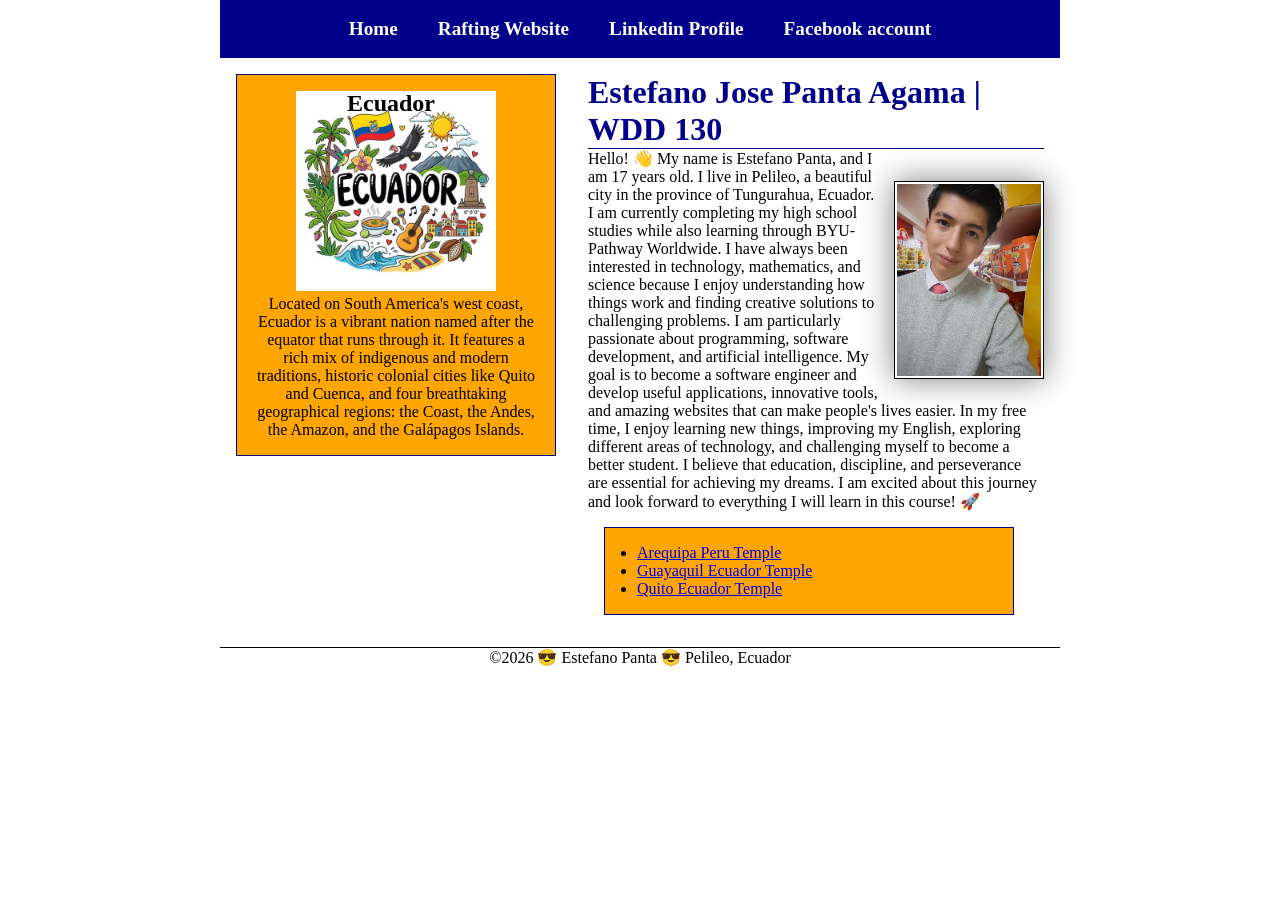
<file: index.html>
<!DOCTYPE html>
<html lang="en-US">

<head>
    <meta charset="utf-8">
    <meta name="viewport" content="width=device-width, initial-scale=1.0">
    <title>Estefano Jose Panta Agama | WDD 130</title>
    <meta name="description" content="WDD 130 home page for Estefano Panta featuring course projects, web development assignments, and personal information.">
    <meta name="author" content="Estefano Panta">
    <link rel="stylesheet" href="styles/styles.css">
</head>

<body>
    <header>
        <nav>
            <a href="#">Home</a>
            <a href="wwr/about.html">Rafting Website</a>
            <a href="https://linkedin.com" target="_blank" rel="noopener">Linkedin Profile</a>
            <a href="https://www.facebook.com/profile.php?id=100080407879448" target="_blank" rel="noopener">Facebook account</a>
        </nav>
    </header>

    <div class="grid">

        <main>
            <h1>Estefano Jose Panta Agama | WDD 130</h1>
            <img src="images/profile.jpg" alt="Hello, my name is Estefano Panta" width="200">
            <p>Hello! 👋 My name is Estefano Panta, and I am 17 years old. I live in Pelileo, a beautiful city in the province of Tungurahua, Ecuador. I am currently completing my high school studies while also learning through BYU-Pathway Worldwide. I have always been interested in technology, mathematics, and science because I enjoy understanding how things work and finding creative solutions to challenging problems. I am particularly passionate about programming, software development, and artificial intelligence. My goal is to become a software engineer and develop useful applications, innovative tools, and amazing websites that can make people's lives easier. In my free time, I enjoy learning new things, improving my English, exploring different areas of technology, and challenging myself to become a better student. I believe that education, discipline, and perseverance are essential for achieving my dreams. I am excited about this journey and look forward to everything I will learn in this course! 🚀</p>

            <ul class="box">
                <li><a href="https://www.churchofjesuschrist.org/temples/details/arequipa-peru-temple?lang=eng" target="_blank" rel="noopener">Arequipa Peru Temple</a></li>
                <li><a href="https://www.churchofjesuschrist.org/temples/details/guayaquil-ecuador-temple?lang=eng" target="_blank" rel="noopener">Guayaquil Ecuador Temple</a></li>
                <li><a href="https://www.churchofjesuschrist.org/temples/details/quito-ecuador-temple?lang=eng" target="_blank" rel="noopener">Quito Ecuador Temple</a></li>
            </ul>

        </main>

        <aside class="box">
            <h2>Ecuador</h2>
            <img src="images/country.jpg" alt="Cartoon illustration of travel and culture in Ecuador">
            <p>Located on South America's west coast, Ecuador is a vibrant nation named after the equator that runs through it. It features a rich mix of indigenous and modern traditions, historic colonial cities like Quito and Cuenca, and four breathtaking geographical regions: the Coast, the Andes, the Amazon, and the Galápagos Islands.</p>
        </aside>

    </div>

    <footer>
        <p>&copy;2026 😎 Estefano Panta 😎 Pelileo, Ecuador</p>
    </footer>

</body>

</html>
</file>
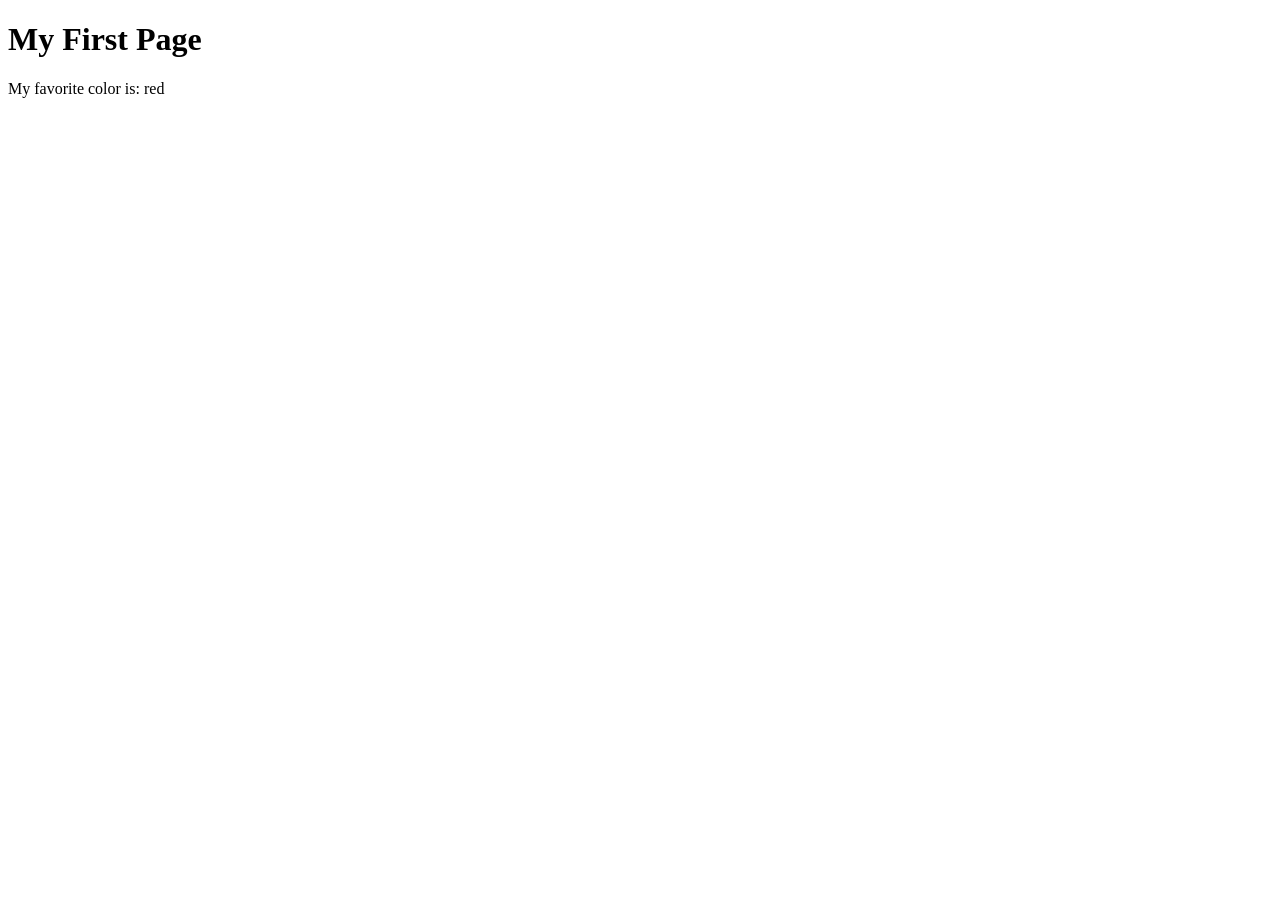
<file: week01/first-page.html>
<!DOCTYPE html>
<html lang="en">

<head>
    <meta charset="UTF-8">
    <meta name="viewport" content="width=device-width, initial-scale=1.0">
    <title>My First Page</title>
</head>

<body>
    <h1>My First Page</h1>
    <p>My favorite color is: red</p>
</body>

</html>
</file>
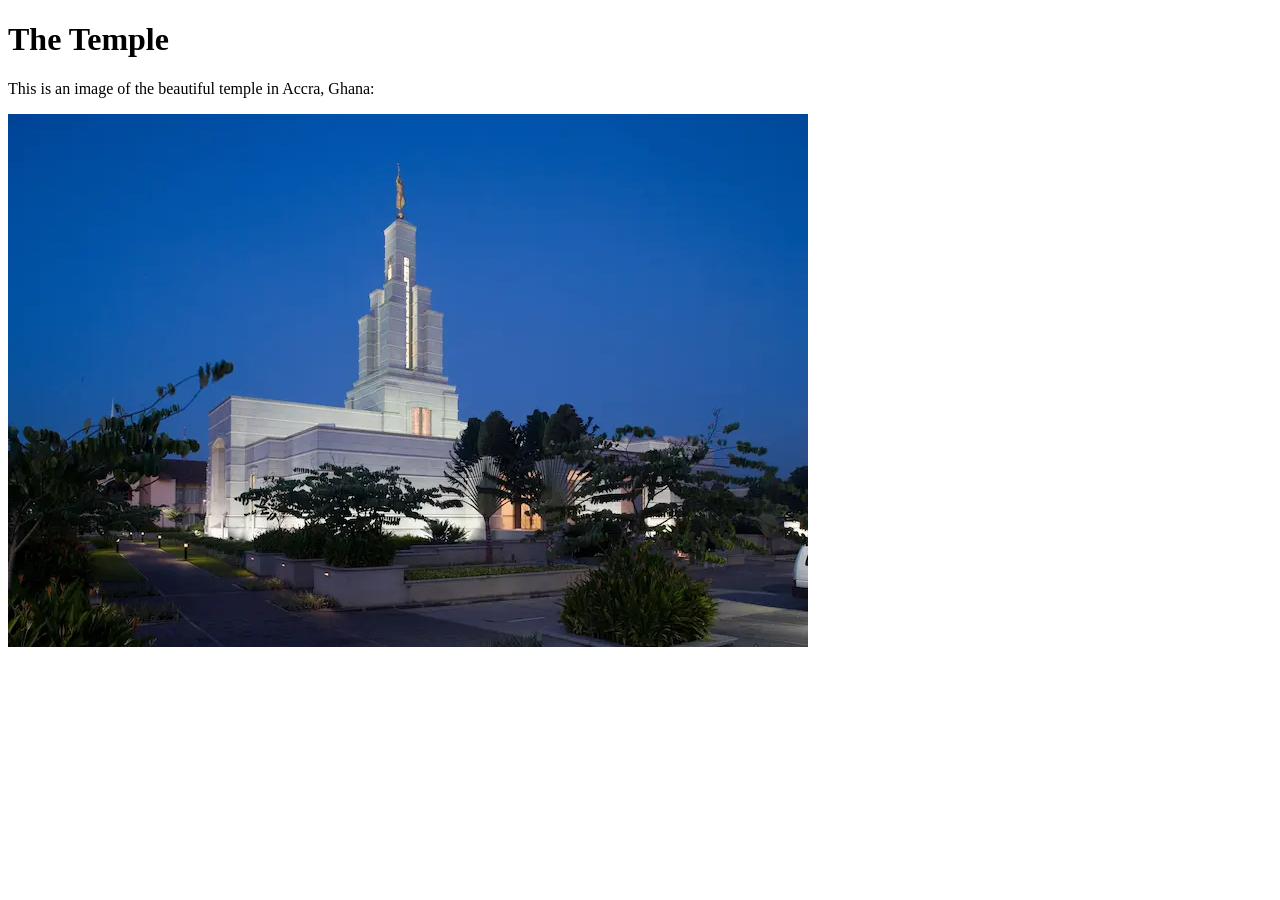
<file: week01/images.html>
<!DOCTYPE html>
<html lang="en">

<head>
    <meta charset="UTF-8">
    <meta name="viewport" content="width=device-width, initial-scale=1.0">
    <title>Temple Image</title>
</head>

<body>
    <h1>The Temple</h1>
    <p>This is an image of the beautiful temple in Accra, Ghana:</p>
    <img src="images/temple-small.webp" alt="The Accra Ghana Temple">

</body>

</html>
</file>
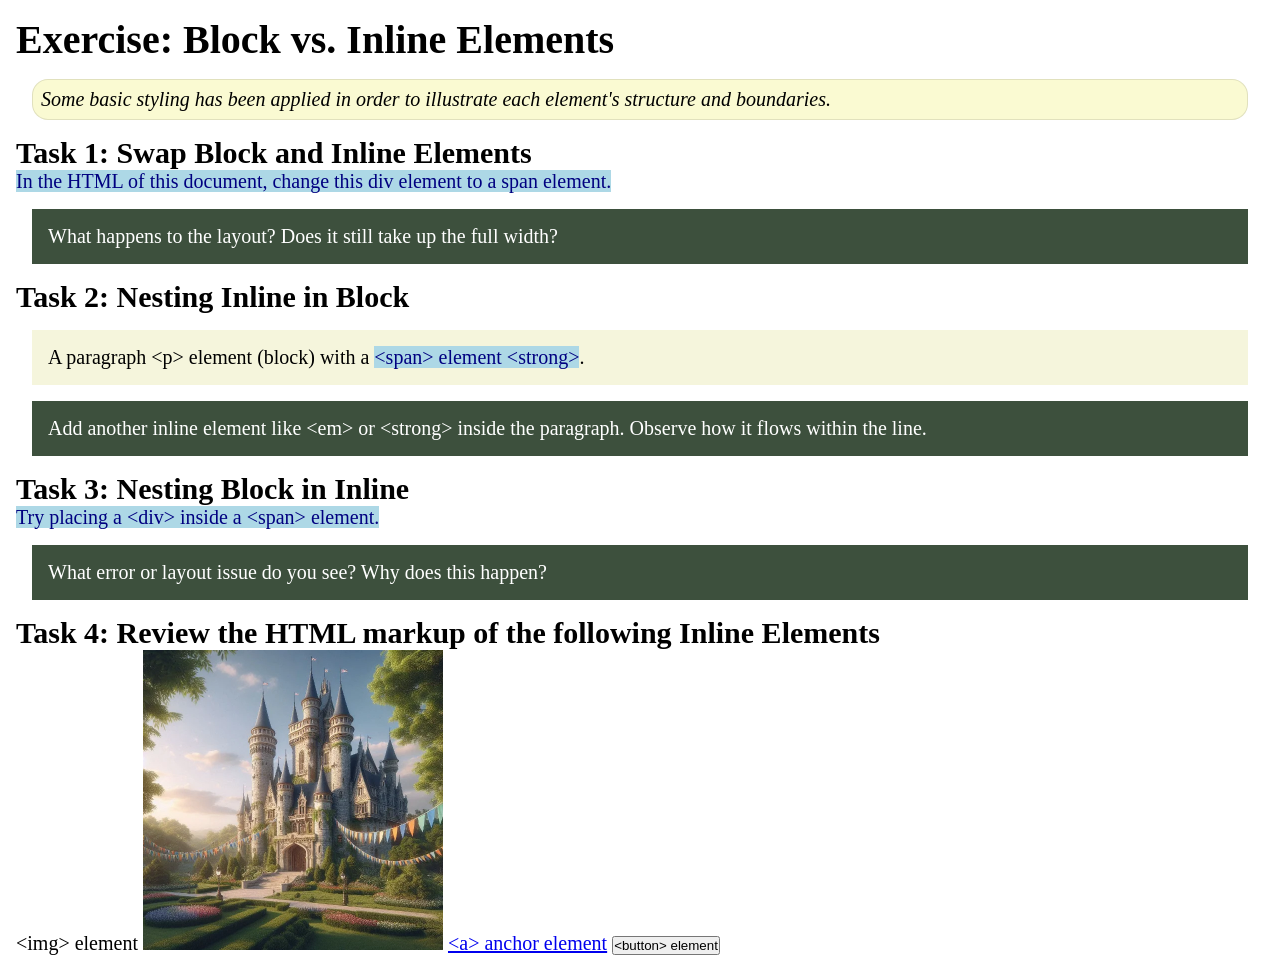
<file: week02/block-vs-inline.html>
<!DOCTYPE html>
<html lang="en">

<head>
    <meta charset="UTF-8">
    <meta name="viewport" content="width=device-width, initial-scale=1.0">
    <title>Exercise: Block vs. Inline Elements</title>
    <link rel="stylesheet" href="styles/block-vs-inline.css">
</head>

<body>
    <main>
        <h1>Exercise: Block vs. Inline Elements</h1>
        <p class="note">Some basic styling has been applied in order to illustrate each element's structure and boundaries.</p>

        <h2>Task 1: Swap Block and Inline Elements</h2>
        <span>In the HTML of this document, change this div element to a span element.</span>

        <p class="question">What happens to the layout? Does it still take up the full width?</p>

        <h2>Task 2: Nesting Inline in Block</h2>
        <p>A paragraph &lt;p&gt; element (block) with a <span>&lt;span&gt; element &lt;strong&gt</span>.</p>
        <p class="question">Add another inline element like &lt;em&gt; or &lt;strong&gt; inside the paragraph. Observe how it flows within the line.</p>

        <h2>Task 3: Nesting Block in Inline</h2>
        <span>Try placing a &lt;div&gt; inside a &lt;span&gt; element.</span>
        <p class="question">What error or layout issue do you see? Why does this happen?</p>

        <h2>Task 4: Review the HTML markup of the following Inline Elements</h2>
        &lt;img&gt; element
        <img src="images/castle.webp" alt="placeholder image (images are inline)" width="300" height="300">
        <a href="https://churchofjesuschrist.org">&lt;a&gt; anchor element</a>
        <button type="button">&lt;button&gt; element</button>
    </main>
</body>

</html>
</file>
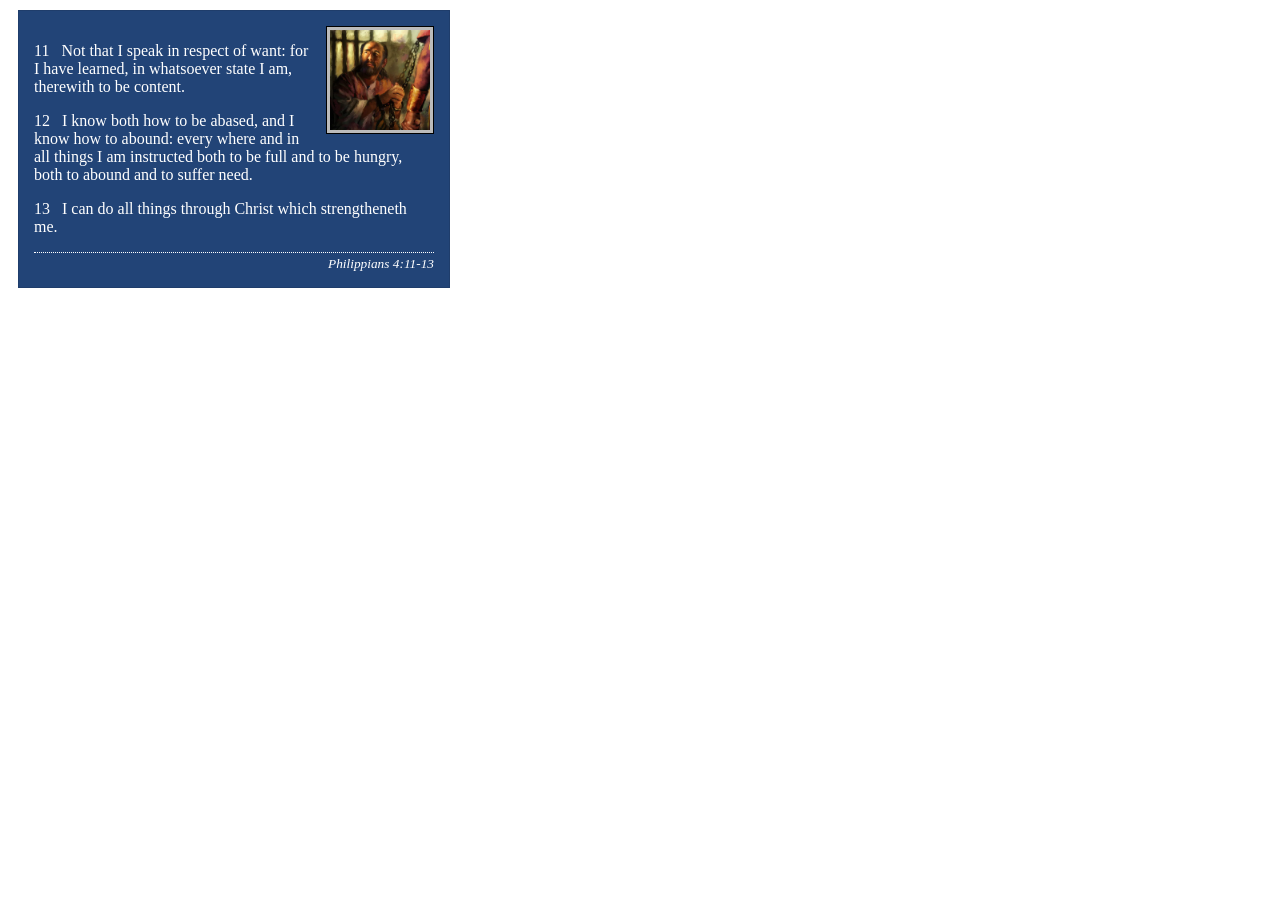
<file: week02/box-model-solution.html>
<!DOCTYPE html>
<html lang="en">

<head>
    <meta charset="UTF-8">
    <meta name="viewport" content="width=device-width, initial-scale=1.0">
    <title>Box Model Activity</title>
    <link rel="stylesheet" href="styles/box-model-solution.css">
</head>

<body>
    <main>
        <div class="callout">
            <img src="images/apostle-paul-imprisoned.webp" alt="Paul the Apostle - Imprisoned in Rome" width="200" height="200">
            <blockquote>
                <p>11 &nbsp; Not that I speak in respect of want: for I have learned, in whatsoever state I am, therewith to be content.</p>
                <p>12 &nbsp; I know both how to be abased, and I know how to abound: every where and in all things I am instructed both to be full and to be hungry, both to abound and to suffer need.</p>
                <p>13 &nbsp; I can do all things through Christ which strengtheneth me.</p>
            </blockquote>
            <cite>Philippians 4:11-13</cite>
        </div>
    </main>
</body>

</html>
</file>
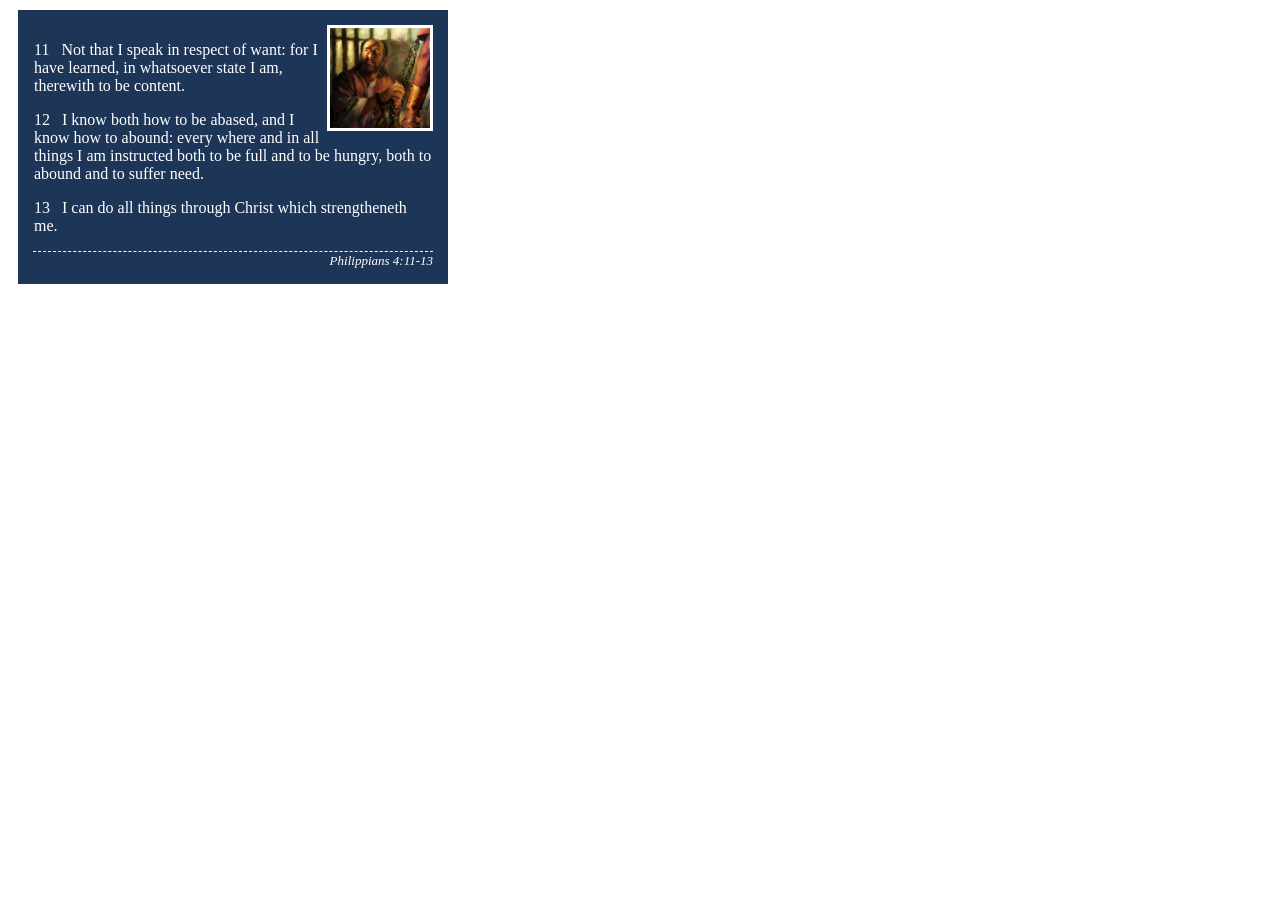
<file: week02/box-model.html>
<!DOCTYPE html>
<html lang="en">

<head>
    <meta charset="UTF-8">
    <meta name="viewport" content="width=device-width, initial-scale=1.0">
    <title>Box Model Activity</title>
    <link rel="stylesheet" href="styles/box-model.css">
</head>

<body>
    <main>
        <div class="callout">
            <img src="images/apostle-paul-imprisoned.webp" alt="Paul the Apostle - Imprisoned in Rome" width="200" height="200">
            <blockquote>
                <p>11 &nbsp; Not that I speak in respect of want: for I have learned, in whatsoever state I am, therewith to be content.</p>
                <p>12 &nbsp; I know both how to be abased, and I know how to abound: every where and in all things I am instructed both to be full and to be hungry, both to abound and to suffer need.</p>
                <p>13 &nbsp; I can do all things through Christ which strengtheneth me.</p>
            </blockquote>
            <cite>Philippians 4:11-13</cite>
        </div>
    </main>
</body>

</html>
</file>
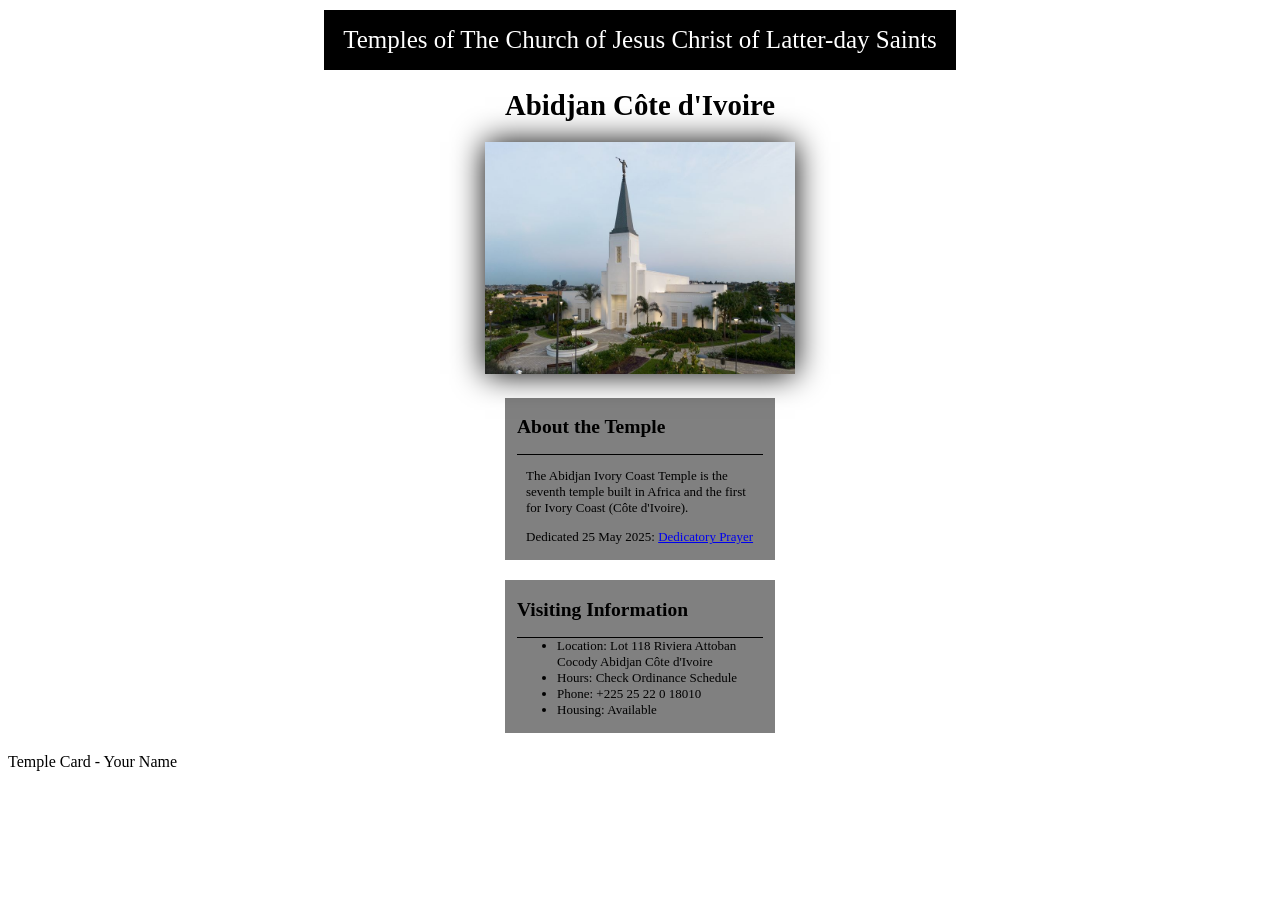
<file: week02/temple.html>
<!DOCTYPE html>
<html lang="en">

<head>
    <meta charset="UTF-8">
    <meta name="viewport" content="width=device-width, initial-scale=1.0">
    <title>Temple Card - Abidjan Côte d'Ivoire</title>
    <link rel="stylesheet" href="styles/temple.css">
</head>

<body>
    <header>
        <p>Temples of The Church of Jesus Christ of Latter-day Saints </p>

    </header>
    <div class="center">

        <main>

            <h1>Abidjan Côte d'Ivoire</h1>

            <picture>
                <img src="images/abidjan-ivory-coast.jpeg" "Abidjan Côte d'Ivoire Temple">
            </picture>

            <div class="1">

            </div>
            <section>
                <h2>About the Temple</h2>

                <div class="paragraph-1">
                    <p>The Abidjan Ivory Coast Temple is the seventh temple built in Africa and the first for Ivory Coast (Côte d'Ivoire).</p>
                    <p>Dedicated 25 May 2025: <a href="https://www.churchofjesuschrist.org/temples/dedicatory-prayer/abidjan-ivory-coast-temple/2025-05-25?lang=eng" target="_blank" rel="noopener noreferrer">Dedicatory Prayer</a></p>
                </div>
            </section>

            <section>
                <h2>Visiting Information</h2>
                <ul>
                    <li>Location: Lot 118 Riviera Attoban Cocody Abidjan Côte d'Ivoire</li>
                    <li>Hours: Check Ordinance Schedule</li>
                    <li>Phone: +225 25 22 0 18010</li>
                    <li>Housing: Available</li>
                </ul>
            </section>
        </main>

    </div>

    <footer>
        <p>Temple Card - Your Name</p>
    </footer>
</body>

</html>
</file>
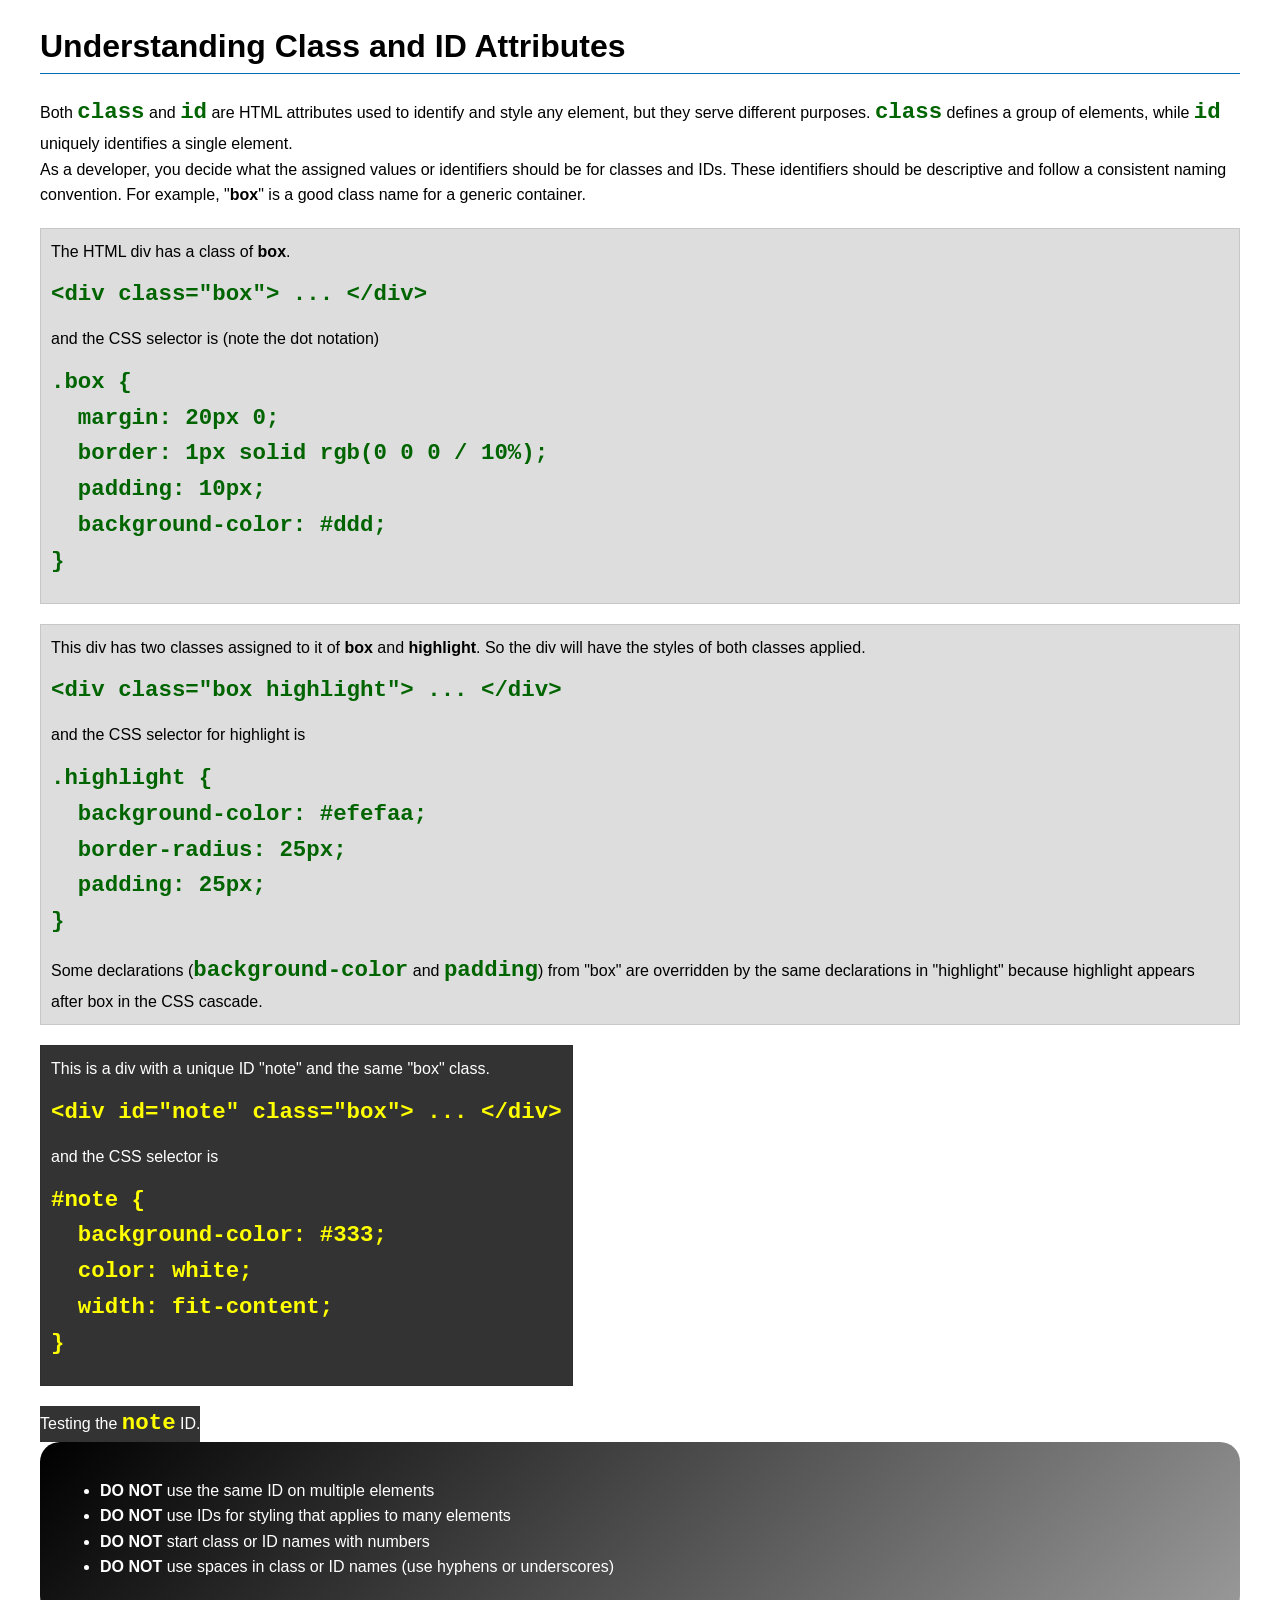
<file: week03/class-and-id.html>
<!DOCTYPE html>
<html lang="en">

<head>
    <meta charset="UTF-8">
    <meta name="viewport" content="width=device-width, initial-scale=1.0">
    <title>Class vs ID Attributes</title>
    <link rel="stylesheet" href="styles/class-and-id.css">
</head>

<body>
    <h1>Understanding Class and ID Attributes</h1>
    <p>Both <code>class</code> and <code>id</code> are HTML attributes used to identify and style any element, but they serve different purposes. <code>class</code> defines a group of elements, while <code>id</code> uniquely identifies a single element.</p>
    <p>As a developer, you decide what the assigned values or identifiers should be for classes and IDs. These identifiers should be descriptive and follow a consistent naming convention. For example, "<strong>box</strong>" is a good class name for a generic container.</p>
    <div class="box">
        <p>The HTML div has a class of <strong>box</strong>.</p>
        <pre><code class="html">&lt;div class="box"&gt; ... &lt;/div&gt;</code></pre>
        and the CSS selector is (note the dot notation)
        <pre><code class="css">.box {
  margin: 20px 0;
  border: 1px solid rgb(0 0 0 / 10%);
  padding: 10px;
  background-color: #ddd; 
}</code></pre>
    </div>

    <div class="box">
        <p>This div has two classes assigned to it of <strong>box</strong> and <strong>highlight</strong>. So the div will have the styles of both classes applied.</p>
        <pre><code class="html">&lt;div class="box highlight"&gt; ... &lt;/div&gt;</code></pre>
        and the CSS selector for highlight is
        <pre><code class="css">.highlight {
  background-color: #efefaa;
  border-radius: 25px;
  padding: 25px;
}</code></pre>
        <p>Some declarations (<code>background-color</code> and <code>padding</code>) from "box" are overridden by the same declarations in "highlight" because highlight appears after box in the CSS cascade.</p>
    </div>

    <div id="note" class="box">
        <p>This is a div with a unique ID "note" and the same "box" class.</p>
        <pre><code class="html">&lt;div id="note" class="box"&gt; ... &lt;/div&gt;</code></pre>
        and the CSS selector is
        <pre><code class="css">#note {
  background-color: #333;
  color: white;
  width: fit-content;
}</code></pre>
    </div>

    <div id="note">
        <p>Testing the <code>note</code> ID.</p>
    </div>

    <section id="best-practice">
        <ul>
            <li><strong>DO NOT</strong> use the same ID on multiple elements</li>
            <li><strong>DO NOT</strong> use IDs for styling that applies to many elements</li>
            <li><strong>DO NOT</strong> start class or ID names with numbers</li>
            <li><strong>DO NOT</strong> use spaces in class or ID names (use hyphens or underscores)</li>
        </ul>
    </section>

</body>

</html>
</file>
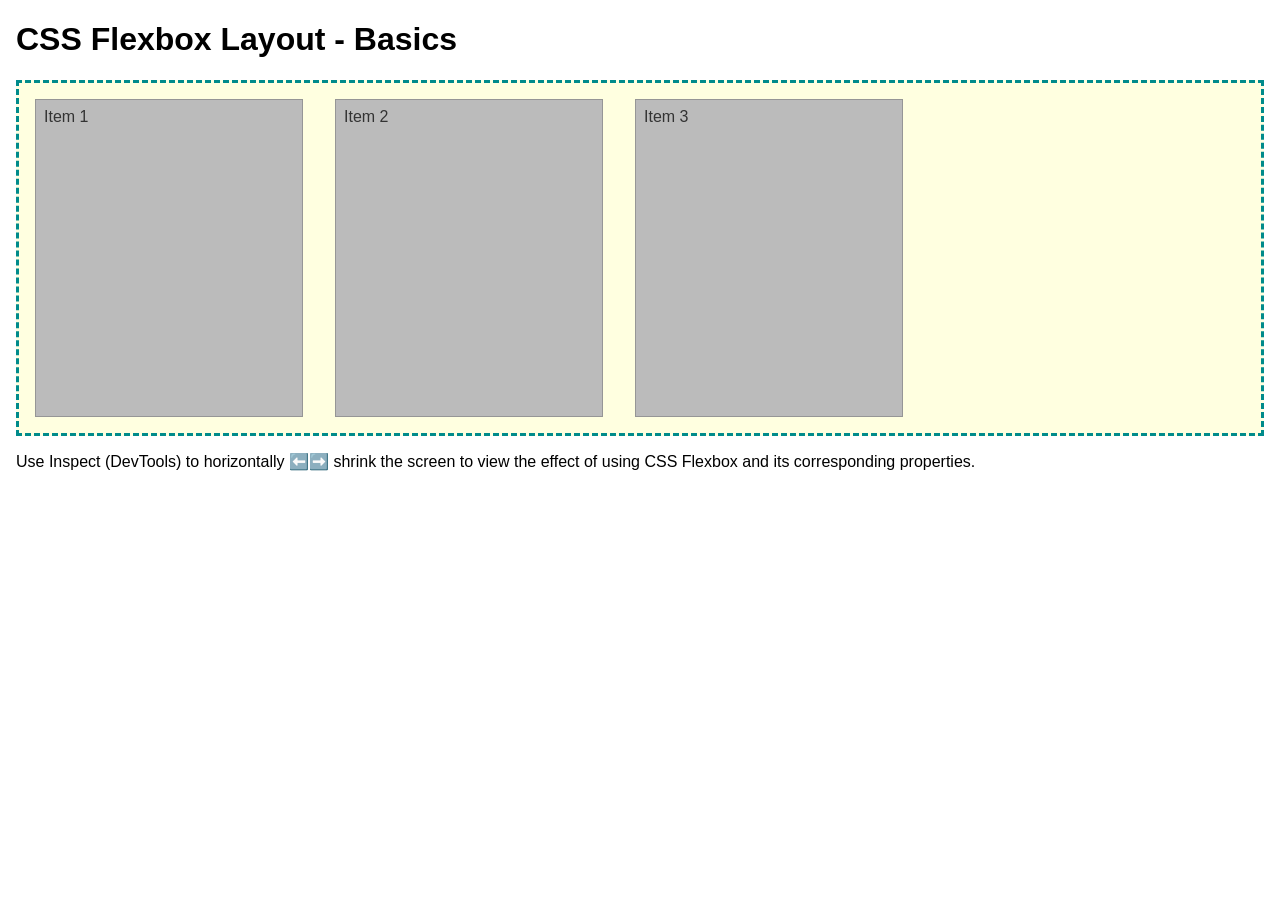
<file: week04/flexbox-layout.html>
<!DOCTYPE html>
<html lang="en">

<head>
    <meta charset="UTF-8">
    <meta name="viewport" content="width=device-width, initial-scale=1.0">
    <title>CSS Flexbox Layout - Basics</title>
    <link rel="stylesheet" href="styles/flexbox.css">
</head>

<body>
    <main>
        <h1>CSS Flexbox Layout - Basics</h1>
        <div class="flex-container">
            <div class="flex-item item1">Item 1</div>
            <div class="flex-item item2">Item 2</div>
            <div class="flex-item item3">Item 3</div>
        </div>
        <p>Use Inspect (DevTools) to horizontally ⬅️➡️ shrink the screen to view the effect of using CSS Flexbox and its corresponding properties.</p>
    </main>
</body>

</html>
</file>
<file: styles/styles.css>
/* Class Selectors */

* {
    margin: 0;
    padding: 0;
    box-sizing: border-box;
}

:root {
    --default-color: darkblue;
    --main-color: black;
}

.box {
    margin: 1rem;
    border: 1px solid var(--default-color);
    padding: 1rem;
    background-color: orange;
    color: var(--main-color);

}

aside {
    position: relative;
    width: 20em;
    margin: 6px;
    border: 2px dashed var(--main-color);
    padding: 2px;
    background-color: #ADD8E6;
    color: blue;
    text-align: center;
    width: 20rem;
    grid-column: 1/2;
    grid-row: 1/2;
}

aside img {
    width: 200px;
    height: auto;
}

aside h2 {
    position: absolute;
    top: 15px;
    left: 110px;
}

nav {
    background-color: var(--default-color);
    padding: 10px;
    display: flex;
    flex-direction: row;
    justify-content: space-evenly;
    justify-content: center;
    gap: 1.5rem;

}

nav a {
    color: white;
    display: block;
    text-decoration: none;
    padding: 0.5rem;
    font-size: 1.2rem;
    font-weight: 700;

}

h1 {
    color: var(--default-color);
    border-bottom: 1px solid var(--default-color);
}

main img {
    width: 150px;
    height: auto;
    border: 1px solid var(--main-color);
    padding: 2px;
    margin: 2rem 0 1rem 1rem;
    box-shadow: 0 0 30px gray;
    float: right;

}

p {
    padding: 0;
}

.grid {
    display: grid;
    grid-template-columns: 1fr 2fr;
    align-items: start;
}

main {
    grid-column: 2/3;
    margin: 1rem;
}

footer {
    margin-top: 15px;
    border-top: 1px solid var(--main-color);
    text-align: center;
}

ul.box {
    width: 90%;
    padding-left: 2rem;
}

header,
.grid,
footer {
    max-width: 840px;
    margin: 0 auto;
}
</file>
<file: week02/styles/block-vs-inline.css>
* {
    margin: 0;
    padding: 0;
}

body {
    font-size: 20px;
    margin: 1rem;
}

p,
div {
    background-color: beige;
    margin: 1rem;
    padding: 1rem;
}

span {
    color: navy;
    background-color: lightblue;
}

code {
    margin: 0;
    padding: 0;
    color: green;
    font-size: 1.2rem;
}

.note {
    font-style: italic;
    background-color: lightgoldenrodyellow;
    border-radius: 1rem;
    border: 1px solid rgb(0 0 0 / 10%);
    margin: 1rem;
    padding: .5rem;
}

.question {
    background-color: #3d503d;
    color: #fff;
}
</file>
<file: week02/styles/box-model-solution.css>
.callout {
    max-width: 400px;
    margin: 10px;
    border: 1px solid rgb(0 0 0 / 10%);
    padding: 15px;
    background-color: #247;
    color: #fff;
}

.callout img {
    float: right;
    margin: 0 0 10px 15px;
    border: 1px solid #000;
    padding: 3px;
    background-color: #bbb;
    width: 100px;
    height: auto;
}

blockquote {
    margin: 0;
}

cite {
    display: block;
    border-top: 1px dotted #fff;
    padding-top: 3px;
    text-align: right;
    font-size: smaller;
}
</file>
<file: week02/styles/box-model.css>
.callout {
    max-width: 400px;
    margin: 10px;
    border: 1px;
    padding: 15px;
    background-color: #1d3557;
    color: white;
}

.callout img {
    float: right;
    margin: o o 10px 15px;
    border: 1pxm solid black;
    padding: 3px;
    background-color: white;
    width: 100px;
    height: auto;
}

blockquote {
    margin: 1px;
}

cite {
    display: block;
    border-top: 1px dashed white;
    padding-top: 1px;
    text-align: right;
    font-size: small;
}
</file>
<file: week02/styles/temple.css>
header p {
    width: 600px;
    padding: 16px;
    border: 1px;
    margin: 10px auto;
    text-align: center;
    background-color: black;
    color: white;
    font-size: 25px;
}

.center {
    width: 310px;
    margin: auto;
}

.center h1 {
    text-align: center;
    font-size: 1.8rem;
}

.center img {
    width: 100%;
    max-width: 100%;
    margin: auto;
    box-shadow: 0 0 30px black
}

section {
    padding: 2px 12px;
    margin: 20px;
    background-color: gray;
    font-size: small;
}

.paragraph-1 {
    padding: 0 9px;
    border-top: 1px solid black;
}

ul {
    border-top: 1px solid black;
}
</file>
<file: week03/styles/class-and-id.css>
body {
    font-family: Arial, sans-serif;
    line-height: 1.6;
    margin: 0;
    padding: 0 40px;
}

h1 {
    border-bottom: 1px solid rgb(0 110 182);
    padding-bottom: 0;
}

p {
    margin: 0;
}

code {
    color: darkgreen;
    font-weight: 700;
    font-size: 1.4rem;
}

/* Class examples - can be reused */
.box {
    margin: 20px 0;
    border: 1px solid rgb(0 0 0 / 10%);
    padding: 10px;
    background-color: #ddd;
    /* this is shorthand for #dddddd */
}

.highlight {
    background-color: #efefaa;
    border-radius: 25px;
    padding: 25px;
}

/* ID examples - should be unique */

#note {
    background-color: #333;
    color: white;
    width: fit-content;
}

#note code {
    color: yellow;
}

#best-practice {
    background: linear-gradient(135deg, #000 0%, #999 100%);
    color: white;
    border-radius: 20px;
    padding: 20px;
}
</file>
<file: week04/styles/flexbox.css>
body {
    font-family: Helvetica, Arial, sans-serif;
    margin: 1rem;
}

.flex-container {
    border: 3px dashed darkcyan;
    background-color: lightyellow;
    display: flex;
    flex-wrap: wrap;
}

.flex-item {
    width: 250px;
    margin: 1rem;
    border: 1px solid rgb(0 0 0 / 20%);
    padding: 0.5rem;
    background-color: #bbb;
    color: #333;
}

.item1 {
    min-height: 100px;
}

.item2 {
    min-height: 200px;
}

.item3 {
    min-height: 300px;
}
</file>
